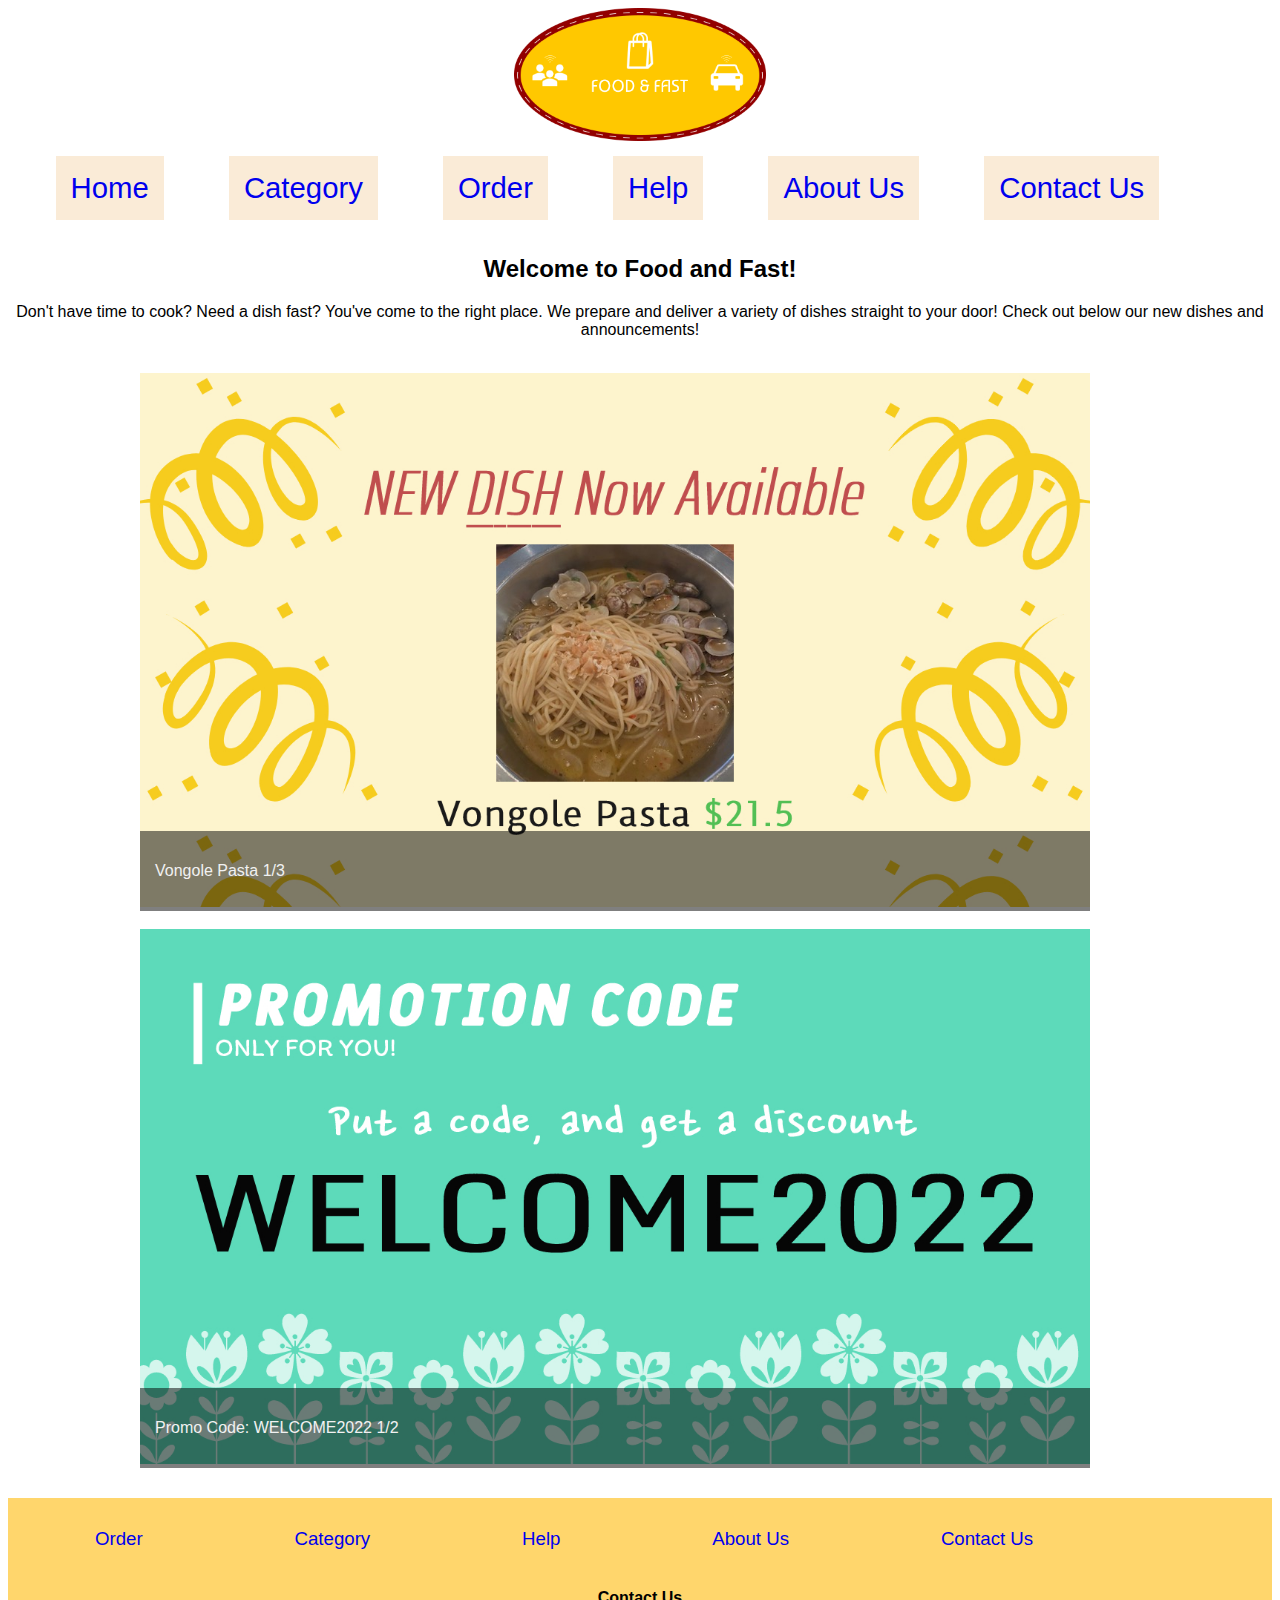
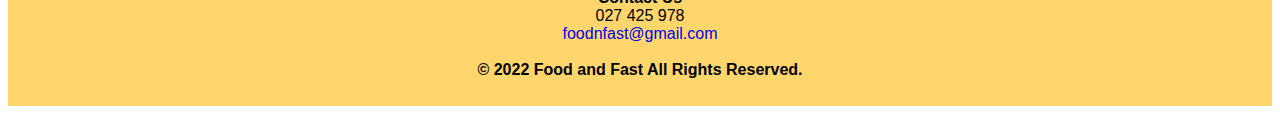
<file: index.html>
﻿<!DOCTYPE html>
  <html lang="en"> <head>
  <meta charset="UTF-8">
  <meta name="viewport" content="width=device-width,initial-scale=1,maximum-scale=1,user-scalable=yes">
  <meta http-equiv="X-UA-Compatible" content="IE=edge">
  <meta name="HandheldFriendly" content="true">
    <link rel='stylesheet' href='foodandfastCSS.css' title='style1' media='screen' />

<title>Food and Fast - Home</title>
    <!--Navigation bar and logo javascript-->
<script src="java/foodandfastHeader.js"></script>
</head>
<body>
  <!--Welcome text about our business-->
  <center><h2 class="homeheading">Welcome to Food and Fast!</h2>
    <p class="hometext">Don't have time to cook? Need a dish fast? You've come to the right place. We prepare and deliver a variety of dishes straight to your door! Check out below our new dishes and announcements!</p></center><br>  

      <!-- Slideshow container for Dishes. Data Cycle is the duration of auto play slideshow -->
      <div class="slideshow-container" data-cycle="3000">
       
        <!--Slide 1 consisting of Vongole Pasta-->
        <div class="mySlides fade">
          <img src="images/slide1.jpg" alt="Vongole Pasta" class="slideimg">
          <div class="content"><p>Vongole Pasta 1/3</p></div>
      </div>
      <!--Slide 2 consisting of Tomato Basil Pizza-->
      <div class="mySlides fade">
        <img src="images/slide2.jpg" alt="Tomato Basil Pizza" class="slideimg">
        <div class="content"><p>Tomato Basil Pizza 2/3</p></div>
    </div>
      <!--Slide 3 consisting of Noodle with Spicy Whelk and Calamari Salad-->
      <div class="mySlides fade">
        <img src="images/slide3.jpg" alt="Spicy Noodle and Calamari Salad" class="slideimg">
        <div class="content"><p>Spicy Noodle and Calamari Salad 3/3</p></div>
    </div> 
      <!--Next and Previous buttons-->
        <a class="prev" onclick="plusSlides(-1, 0)">&#10094;</a>
        <a class="next" onclick="plusSlides(1, 0)">&#10095;</a>
      
      </div><br>
  
    <!-- Slideshow container for Promo and Covid -->
    <div class="slideshow-container" data-cycle="3000">
      <!--Slide 1 consisting of Promo Code-->
      <div class="mySlides fade">
        <img src="images/promoslide.jpg" alt="Promo Code: WELCOME2022" class="slideimg">
        <div class="content"><p>Promo Code: WELCOME2022 1/2</p></div>
      </div>
    
      <div class="mySlides fade">
        <!--Slide 2 consisting of Covid Information-->
        <img src="images/covidslide.jpg" alt="Covid Info" class="slideimg">
        <div class="content"><p>Covid Information 2/2</p></div>
      </div>
      <!--Next and Previous buttons-->
      <a class="prev" onclick="plusSlides(-1, 1)">&#10094;</a>
      <a class="next" onclick="plusSlides(1, 1)">&#10095;</a>
    </div><br>
  <!--Slideshow javascript-->
  <script src="java/foodandfastSlideshow.js"></script>
</body>
<!--End of slideshow and body-->
<footer>
<!--Footer javascript-->
<script src="java/foodandfastFooter.js"></script>
</footer> 
</html>
</file>
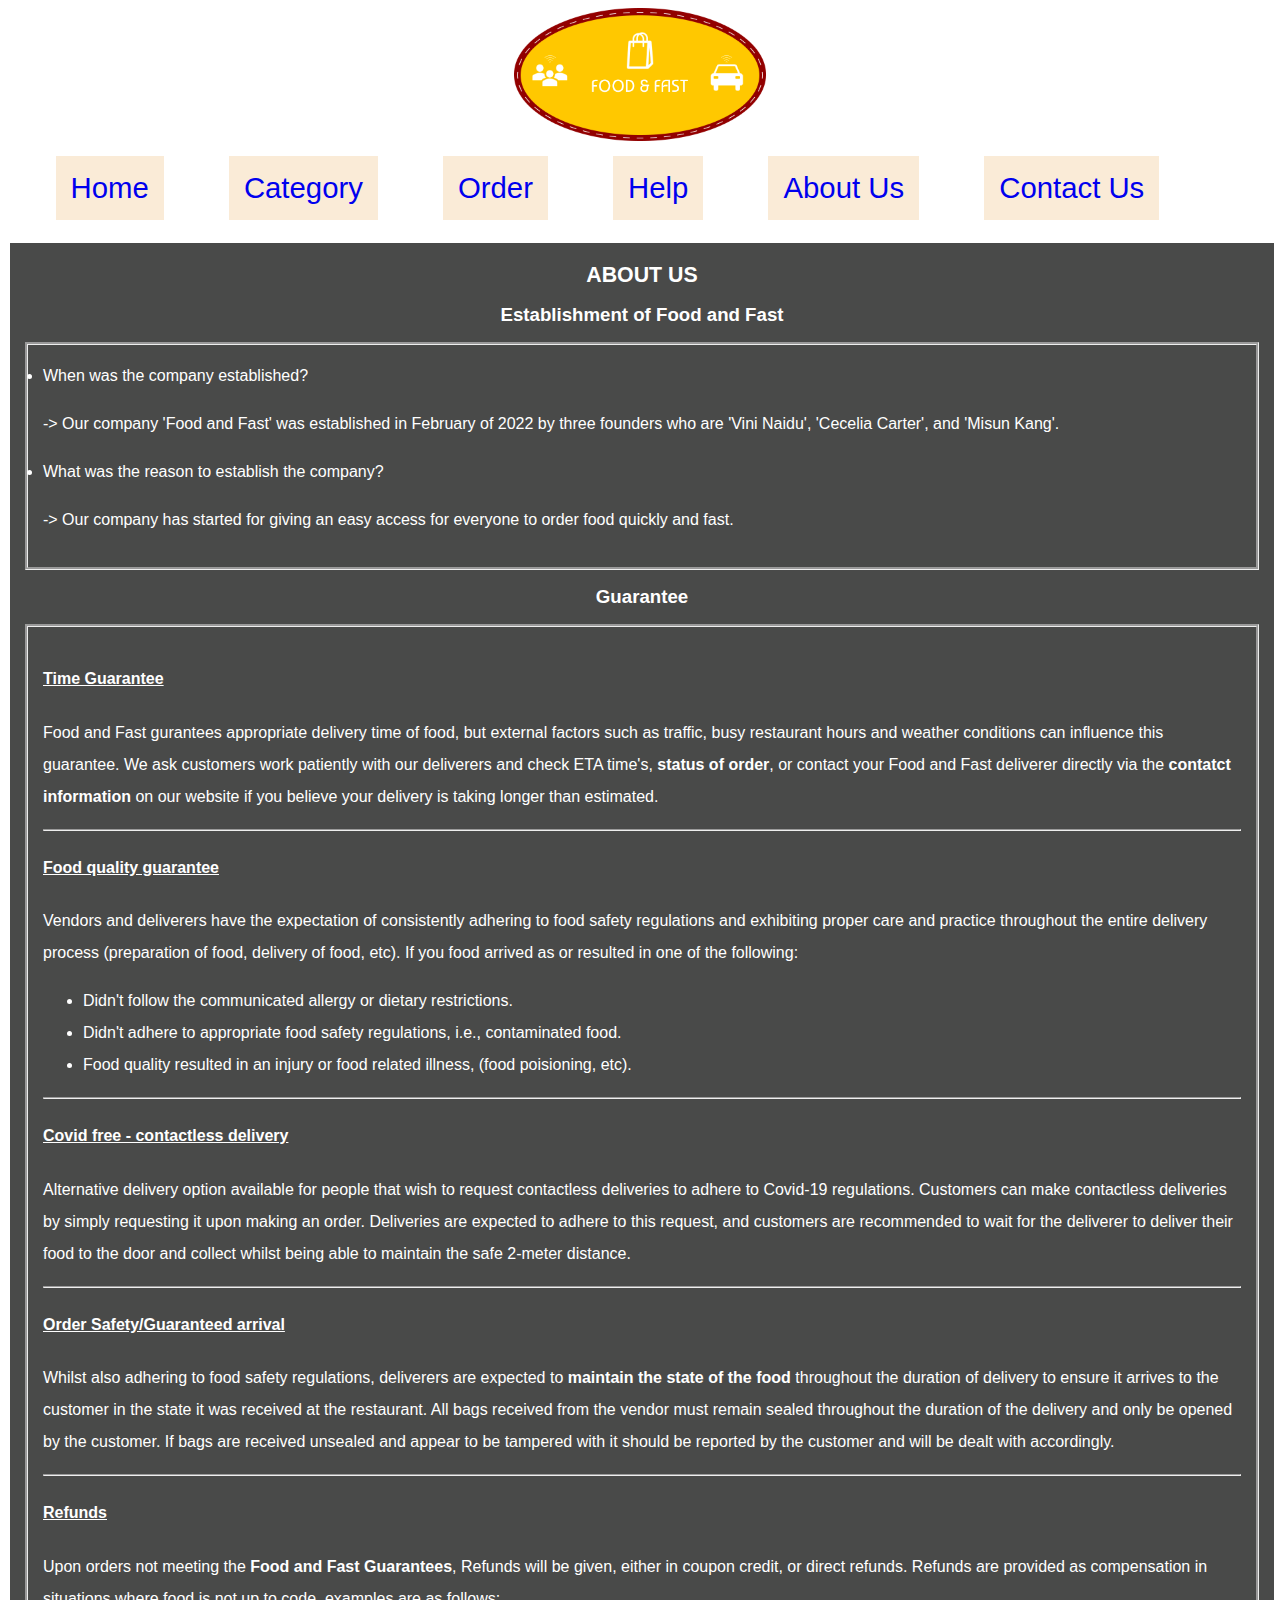
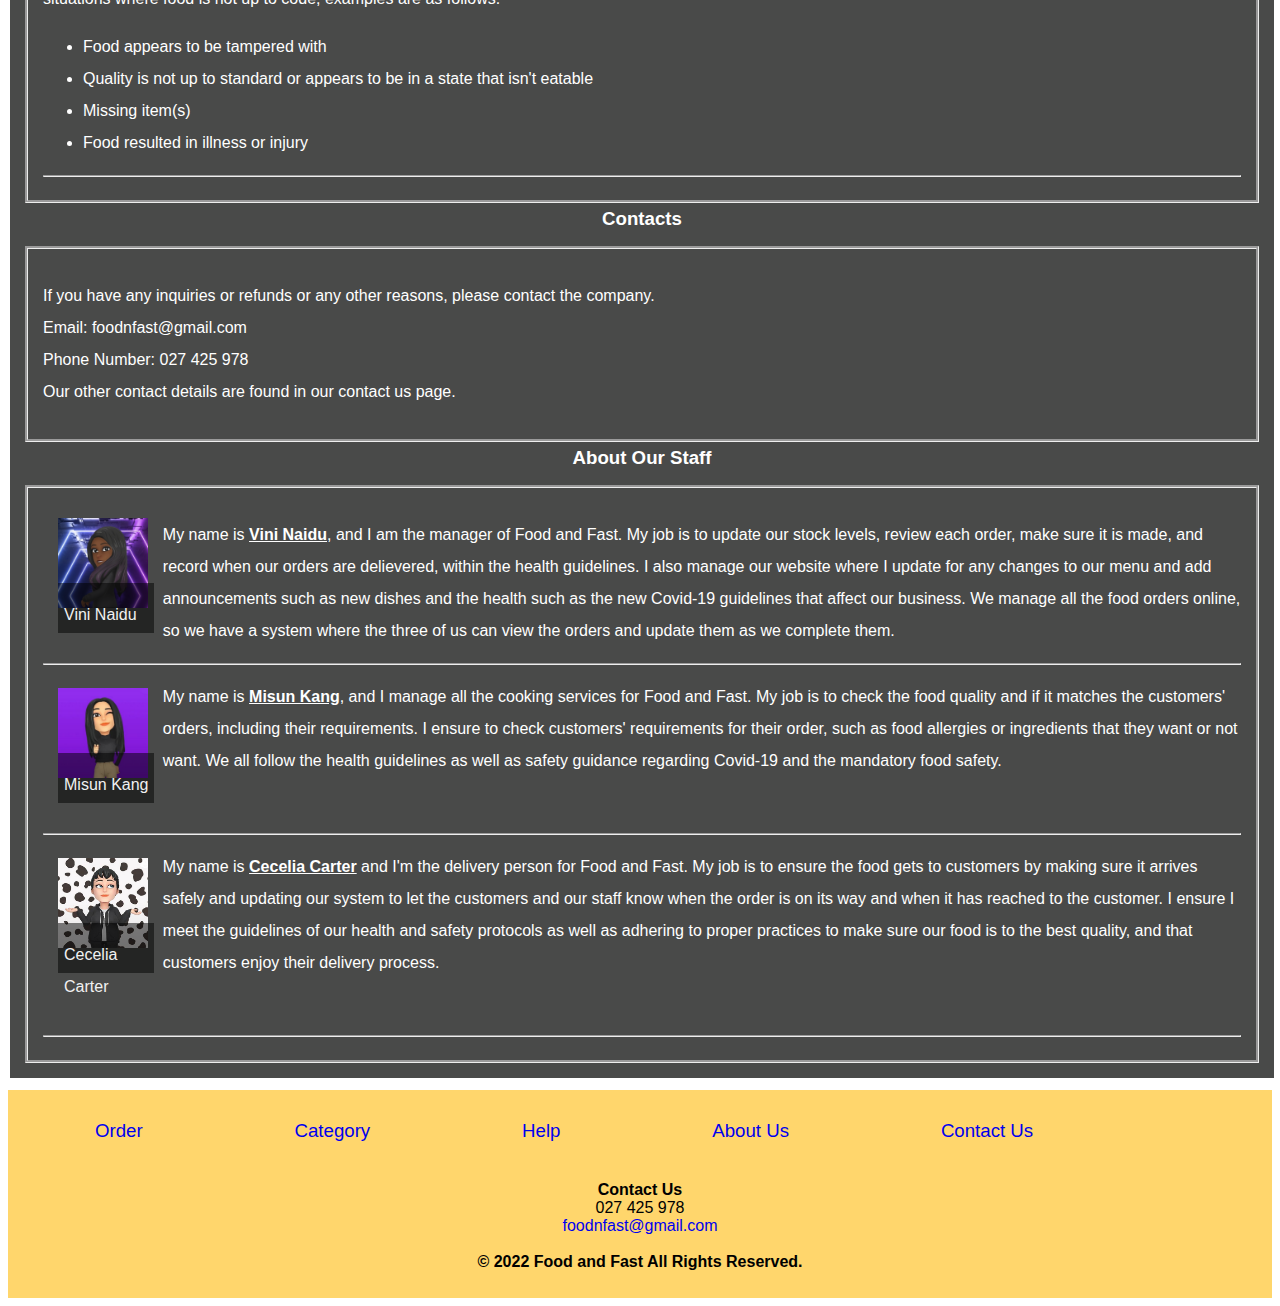
<file: foodandfastAboutUs.html>
﻿<!DOCTYPE html> <head>
	<html lang="en" xmlns="http://www.w3.org/1999/xhtml">
	<meta charset="UTF-8">
	<meta name="viewport" content="width=device-width,initial-scale=1,maximum-scale=1,user-scalable=yes">
	<meta http-equiv="X-UA-Compatible" content="IE=edge">
	<meta name="HandheldFriendly" content="true">
	<link rel='stylesheet' href='foodandfastCSS.css' title='style1' media='screen' />

<title>Food and Fast - About Us</title>
<!--Navigation bar and logo javascript-->
<script src="java/foodandfastHeader.js"></script>
</head>
<!--Start of body section that includes the grey background, headings, how Food and Fast was established, staff information and Terms and Conditions -->
<body>
<div class="bodybox">
<center><h1 class="bodyheader">ABOUT US</h1></center>
<center><h3 class="bodysubheader">Establishment of Food and Fast</h3></center>
<ul class="bodygroove">
	<li>When was the company established?</li>
	<p>-> Our company 'Food and Fast' was established in February of 2022 by three founders who are 'Vini Naidu', 'Cecelia Carter', and 'Misun Kang'.</p>
	<li>What was the reason to establish the company?</li>
	<p>-> Our company has started for giving an easy access for everyone to order food quickly and fast.</p>
	</ul>
<center><h3 class="bodysubheader"><b>Guarantee</b></h3></center>
<div class="bodygroove">
<h4><b><ins>Time Guarantee</ins></b></h4>
	<p>Food and Fast gurantees appropriate delivery time of food, but external factors such as traffic, busy restaurant hours and weather conditions can influence this guarantee.
		We ask customers work patiently with our deliverers and check ETA time's, <b>status of order</b>, or contact your Food and Fast deliverer directly via the <b>contatct information</b> on our website if you believe your delivery is taking longer than estimated. 
	</p>
	<hr>
<h4><b><ins>Food quality guarantee</ins></b></h4>
	<p>Vendors and deliverers have the expectation of consistently adhering to food safety regulations and exhibiting proper care and practice throughout the entire delivery process (preparation of food, delivery of food, etc).
		If you food arrived as or resulted in one of the following:
	<ul>
		<li>Didn't follow the communicated allergy or dietary restrictions.</li>
		<li>Didn't adhere to appropriate food safety regulations, i.e., contaminated food.</li>
		<li>Food quality resulted in an injury or food related illness, (food poisioning, etc).</li>
	</ul>
	</p>
	<hr>
<h4><b><ins>Covid free - contactless delivery</ins></b></h4>
	<p>Alternative delivery option available for people that wish to request contactless deliveries to adhere to Covid-19 regulations. Customers can make contactless deliveries by simply requesting it upon making an order.
		Deliveries are expected to adhere to this request, and customers are recommended to wait for the deliverer to deliver their food to the door and collect whilst being able to maintain the safe 2-meter distance.
	</p>
	<hr>
<h4><b><ins>Order Safety/Guaranteed arrival</ins></b></h4>
	<p>Whilst also adhering to food safety regulations, deliverers are expected to <b>maintain the state of the food</b> throughout the duration of delivery to ensure it arrives to the customer in the state it was received at the restaurant.
		All bags received from the vendor must remain sealed throughout the duration of the delivery and only be opened by the customer. If bags are received unsealed and appear to be tampered with it should be reported by the customer and will be dealt with accordingly.
	</p>
	<hr>
<h4><b><ins>Refunds</ins></b></h4>
	<p>Upon orders not meeting the <b>Food and Fast Guarantees</b>, Refunds will be given, either in coupon credit, or direct refunds.
		Refunds are provided as compensation in situations where food is not up to code, examples are as follows:
	<ul>
		<li>Food appears to be tampered with</li>
		<li>Quality is not up to standard or appears to be in a state that isn't eatable</li>
		<li>Missing item(s)</li>
		<li>Food resulted in illness or injury</li>
	</ul>
	</p>
	<hr>
</div>
<center><h3 class="bodysubheader"><b>Contacts</b></h3></center>
<div class="bodygroove">
	<p>If you have any inquiries or refunds or any other reasons, please contact the company.</br>
		Email: foodnfast@gmail.com</br>
		Phone Number: 027 425 978<br>
		Our other contact details are found in our contact us page.
	</p>
</div>
<center><h3 class="bodysubheader"><b>About Our Staff</b></h3></center>
<div class="bodygroove">
	<div class="aboutcontainer"><img src="images/svini.png" alt="Vini Naidu" class="aboutimg">
		<div class="aboutcontent"><p>Vini Naidu</p></div></div>
	<p>My name is <b><ins>Vini Naidu</ins></b>, and I am the manager of Food and Fast. 
		My job is to update our stock levels, review each order, make sure it is made, and record when our orders are delievered, within the health guidelines.
		I also manage our website where I update for any changes to our menu and add announcements such as new dishes and the health such as the new Covid-19 guidelines that affect our business.
		We manage all the food orders online, so we have a system where the three of us can view the orders and update them as we complete them.
	</p>
	<hr>
	<div class="aboutcontainer"><img src="images/smisun.png" alt="Misun Kang" class="aboutimg">
		<div class="aboutcontent"><p>Misun Kang</p></div></div>
	<p>My name is <b><ins>Misun Kang</ins></b>, and I manage all the cooking services for Food and Fast. 
		My job is to check the food quality and if it matches the customers' orders, including their requirements.
		I ensure to check customers' requirements for their order, such as food allergies or ingredients that they want or not want.
		We all follow the health guidelines as well as safety guidance regarding Covid-19 and the mandatory food safety.
	</p><br>
	<hr>
	<div class="aboutcontainer"><img src="images/scecelia.png" alt="Cecelia Carter" class="aboutimg">
		<div class="aboutcontent"><p>Cecelia Carter</p></div></div>
	<p>My name is <b><ins>Cecelia Carter</ins></b> and I'm the delivery person for Food and Fast.
		My job is to ensure the food gets to customers by making sure it arrives safely and updating our system to let the customers and our staff know when the order is on its way and when it has reached to the customer.
		I ensure I meet the guidelines of our health and safety protocols as well as adhering to proper practices to make sure our food is to the best quality, and that customers enjoy their delivery process.
	</p><br>
	<hr>
</div>
</div>
<!--End of body section-->
<!--Footer javascript-->
<script src="java/foodandfastFooter.js"></script>
</html>
</file>
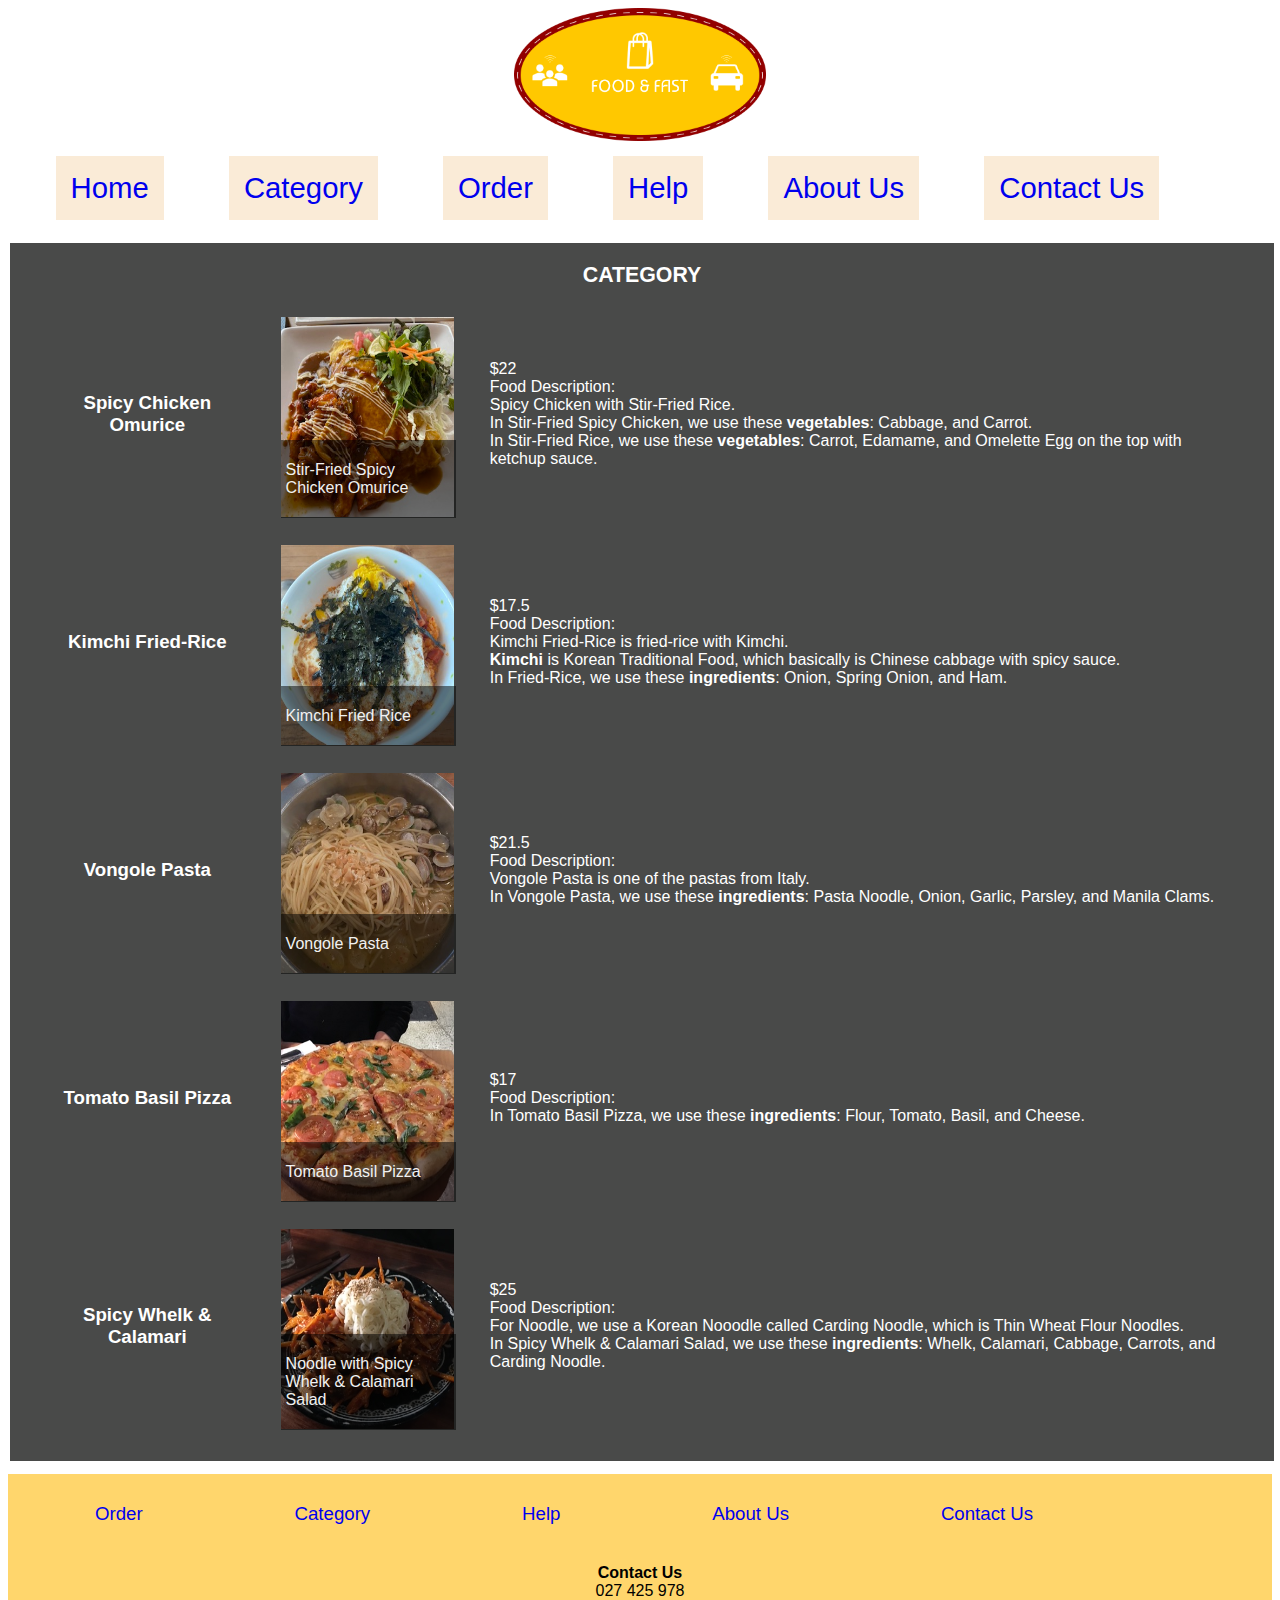
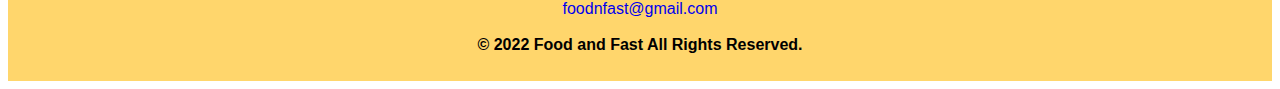
<file: foodandfastCategory.html>
<!DOCTYPE html> <head>
	<html lang="en" xmlns="http://www.w3.org/1999/xhtml">
	<meta charset="UTF-8">
	<meta name="viewport" content="width=device-width,initial-scale=1,maximum-scale=1,user-scalable=yes">
	<meta http-equiv="X-UA-Compatible" content="IE=edge">
	<meta name="HandheldFriendly" content="true">
	<link rel='stylesheet' href='foodandfastCSS.css' title='style1' media='screen' />
		
<title>Food and Fast - Category</title>

<!--Navigation bar and logo javascript-->
<script src="java/foodandfastHeader.js"></script>
</head>

<body>
<!--Start of body section that includes the grey background, table containing each dish image, their names in sub headings, descriptions of dishes and prices-->
<div class="bodybox">
	<h1 class="bodyheader"><center>CATEGORY</center></h1>
	<table class="bodytable">
		<tr>
			<th><h3 class="bodysubheader">Spicy Chicken Omurice</h3></th>
			<td><div class="catcontainer"><img class="catimg" src="images/spicy_chicken_omurice.jpg"/>
				<div class="catcontent"><p>Stir-Fried Spicy Chicken Omurice</p></div></div></td>
			<td>
			<p class="bodytext">$22</br>
				Food Description:</br>
				Spicy Chicken with Stir-Fried Rice.</br> 
				In Stir-Fried Spicy Chicken, we use these <b>vegetables</b>: Cabbage, and Carrot.</br>
				In Stir-Fried Rice, we use these <b>vegetables</b>: Carrot, Edamame, and Omelette Egg on the top with ketchup sauce.
			</p>
			</td>
		</tr>
			
		<tr>
			<th><h3 class="bodysubheader">Kimchi Fried-Rice</h3></th>
			<td><div class="catcontainer"><img class="catimg" src="images/kimchi_fried_rice.jpg"/>
				<div class="catcontent"><p>Kimchi Fried Rice</p></div></div><td>
			<p class="bodytext">$17.5</br>
				Food Description:</br>
				Kimchi Fried-Rice is fried-rice with Kimchi.</br>
				<b>Kimchi</b> is Korean Traditional Food, which basically is Chinese cabbage with spicy sauce.</br>
				In Fried-Rice, we use these <b>ingredients</b>: Onion, Spring Onion, and Ham.
			</p>
			</td>
		</tr>
		
		<tr>
			<th><h3 class="bodysubheader">Vongole Pasta</h3></th>
			<td><div class="catcontainer"><img class="catimg" src="images/vongole_pasta.jpg"/>
				<div class="catcontent"><p>Vongole Pasta</p></div></div><td>
			<p class="bodytext">$21.5</br>
				Food Description:</br>
				Vongole Pasta is one of the pastas from Italy.</br>
				In Vongole Pasta, we use these <b>ingredients</b>: Pasta Noodle, Onion, Garlic, Parsley, and Manila Clams.
			</p>
			</td>
		</tr>
		
		<tr>
			<th><h3 class="bodysubheader">Tomato Basil Pizza</h3></th>
			<td><div class="catcontainer"><img class="catimg" src="images/tomato_basil_pizza.jfif"/>
				<div class="catcontent"><p>Tomato Basil Pizza</p></div></div><td>
			<p class="bodytext">$17</br>
				Food Description:</br>
				In Tomato Basil Pizza, we use these <b>ingredients</b>: Flour, Tomato, Basil, and Cheese.
			</p>
			</td>
		</tr>
		
		<tr>
			<th><h3 class="bodysubheader">Spicy Whelk & Calamari</h3></th>
			<td><div class="catcontainer"><img class="catimg" src="images/noodle_with_spicy_whelk_and_calamari_salad.jfif"/>
				<div class="catcontent"><p>Noodle with Spicy Whelk & Calamari Salad</p></div></div><td>
			<p class="bodytext">$25</br>
				Food Description:</br>
				For Noodle, we use a Korean Nooodle called Carding Noodle, which is Thin Wheat Flour Noodles.</br>
				In Spicy Whelk & Calamari Salad, we use these <b>ingredients</b>: Whelk, Calamari, Cabbage, Carrots, and Carding Noodle.
			</p>
			</td>
		</tr>
	</table>
	</div>
	
</body>
<!--End of body section-->
<!--Footer javascript-->
    <script src="java/foodandfastFooter.js"></script>
</html>
</file>
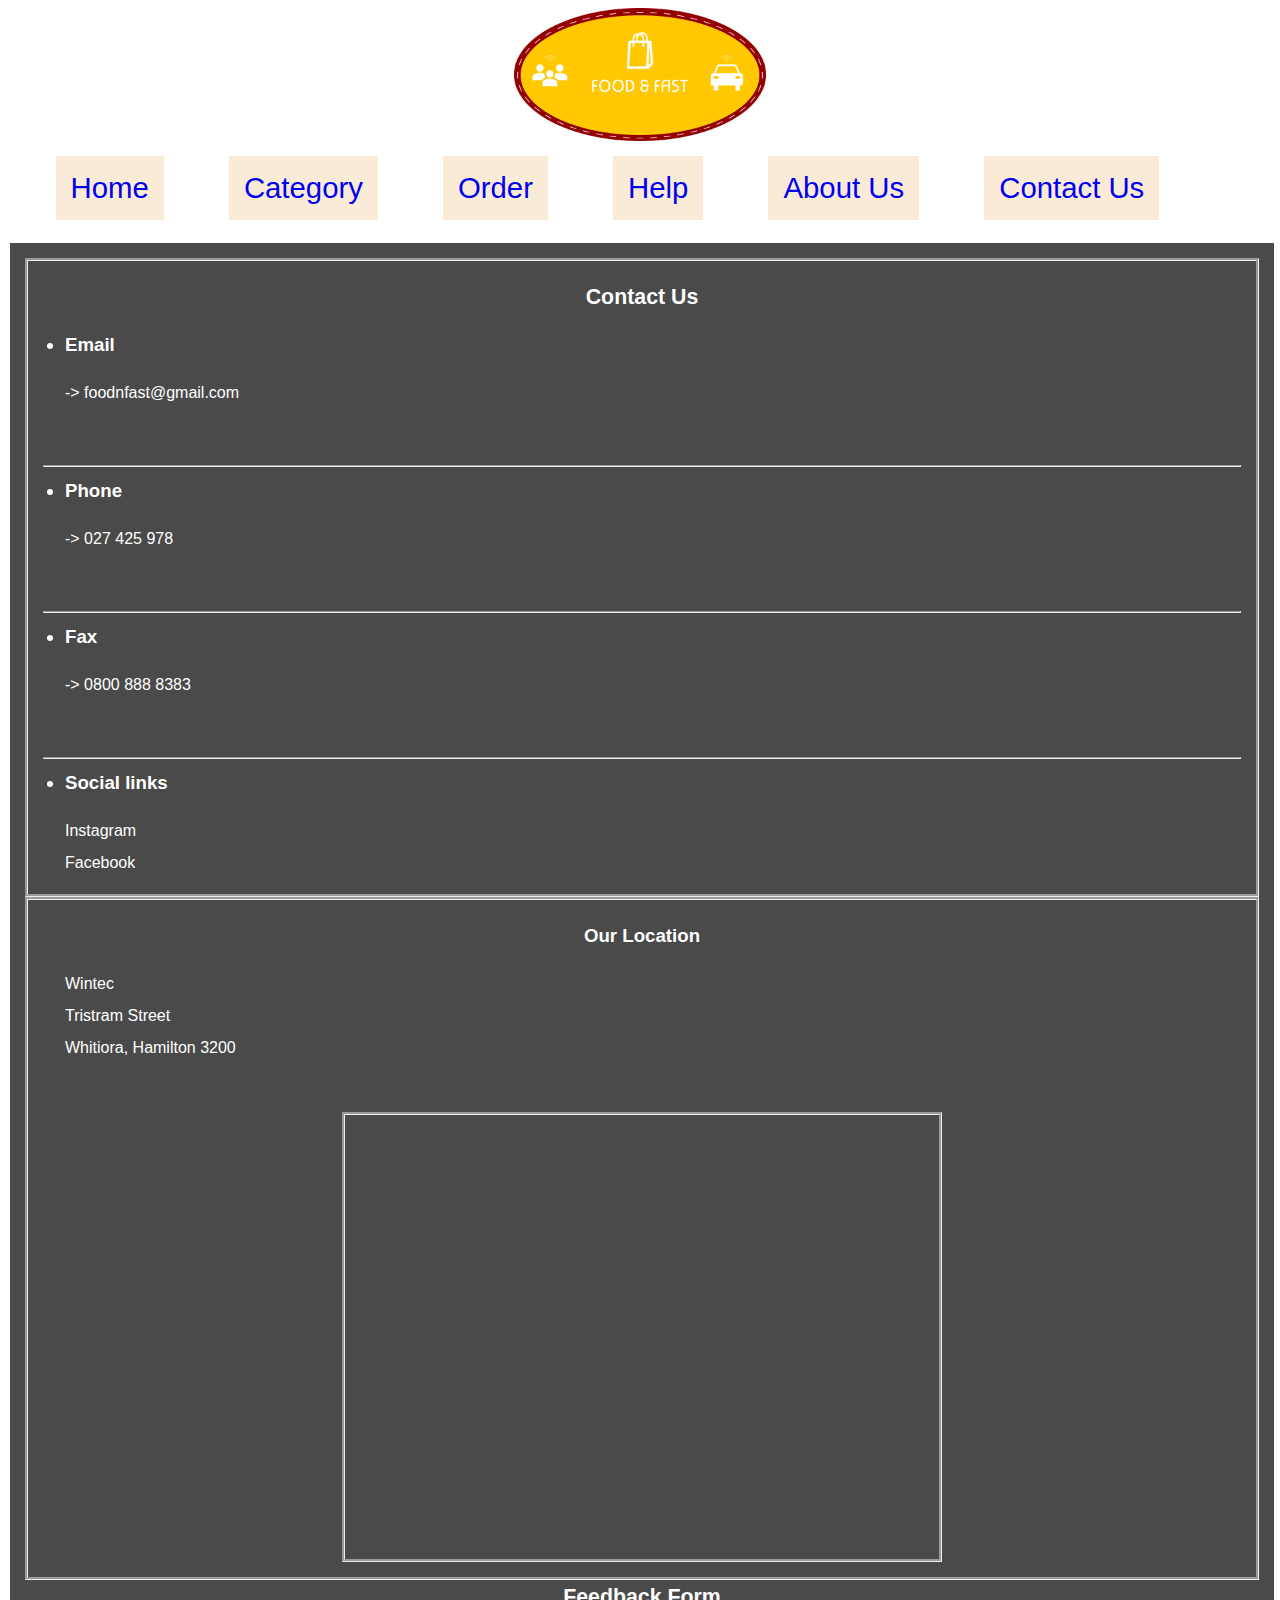
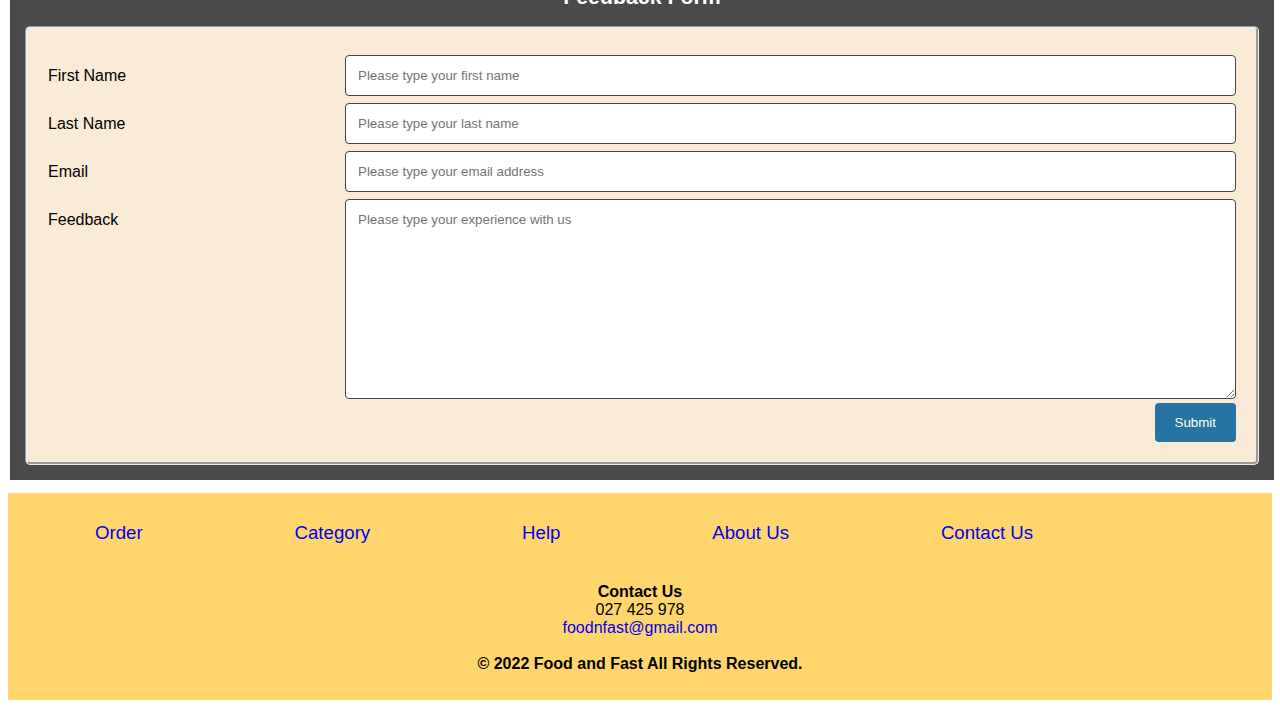
<file: foodandfastContactUs.html>
<!DOCTYPE html>
  <html lang="en"> <head>
  <meta charset="UTF-8">
  <meta name="viewport" content="width=device-width,initial-scale=1,maximum-scale=1,user-scalable=yes">
  <meta http-equiv="X-UA-Compatible" content="IE=edge">
  <meta name="HandheldFriendly" content="true">
    <link rel='stylesheet' href='foodandfastCSS.css' title='style1' media='screen' />

<title>Food and Fast - Contact Us</title>
    <!--Navigation bar and logo javascript-->
<script src="java/foodandfastHeader.js"></script>
</head>
<body>
  
    <div class="bodybox">
      <div class="bodygroove">
        <h2 class="bodyheader"><center>Contact Us</center></h2>
        <h5 class="bodysubheader"><li>Email</li></h5>
            <p class="bodytext">-> foodnfast@gmail.com</p><br><hr>
        <h5 class="bodysubheader"><li>Phone</li></h5>
            <p class="bodytext">-> 027 425 978</p><br><hr>
        <h5 class="bodysubheader"><li>Fax</li></h5>
            <p class="bodytext">-> 0800 888 8383</p><br><hr>
        <h5 class="bodysubheader"><li>Social links</li></h5>
            <a href="https://www.instagram.com/foodandfast" class="bodytext">Instagram</a><br>
            <a href="https://www.facebook.com/foodandfast" class="bodytext">Facebook</a><br>
      </div>
      <div class="bodygroove">
        <center><h3 class="bodysubheader">Our Location</h3></center>
        <p class="bodytext">Wintec <br> Tristram Street <br> Whitiora, Hamilton 3200</p><br>
        <center><iframe class="map" src="https://www.google.com/maps/embed?pb=!1m18!1m12!1m3!1d3153.005154121603!2d175.27656231522673!3d-37.78991897975663!2m3!1f0!2f0!3f0!3m2!1i1024!2i768!4f13.1!3m3!1m2!1s0x6d6d18af6a8d4ee3%3A0x8fa5a1f0b304c99b!2sWintec%20%7C%20Waikato%20Institute%20of%20Technology!5e0!3m2!1sen!2snz!4v1651547087054!5m2!1sen!2snz" width="600" height="450" style="border:100;" allowfullscreen="" loading="lazy" referrerpolicy="no-referrer-when-downgrade"></iframe></center>            
      </div>      
        <center><h3 class="bodyheader">Feedback Form</h3></center>
        <div class="container">    
            <form>    
              <div class="row">    
                <div class="col-25">    
                  <label for="fname">First Name</label>    
                </div>    
                <div class="col-75">    
                  <input type="text" id="fname" name="firstname" placeholder="Please type your first name">    
                </div>    
              </div>    
              <div class="row">    
                <div class="col-25">    
                  <label for="lname">Last Name</label>    
                </div>    
                <div class="col-75">    
                  <input type="text" id="lname" name="lastname" placeholder="Please type your last name">    
                </div>    
              </div>    
              <div class="row">    
                  <div class="col-25">    
                    <label for="email">Email</label>    
                  </div>    
                  <div class="col-75">    
                    <input type="email" id="email" name="email" placeholder="Please type your email address">    
                  </div>    
              </div>
              <div class="row">    
                <div class="col-25">    
                  <label for="feed_back">Feedback</label>    
                </div>    
                <div class="col-75">    
                  <textarea id="subject" name="subject" placeholder="Please type your experience with us" style="height:200px"></textarea>    
                </div>    
              </div>    
              <div class="row">    
                <input type="submit" value="Submit">    
              </div>    
            </form>    
          </div> 
    </div>
</body>
<!--End of slideshow and body-->
<footer>
<!--Footer javascript-->
<script src="java/foodandfastFooter.js"></script>
</footer> 
</html>
</file>
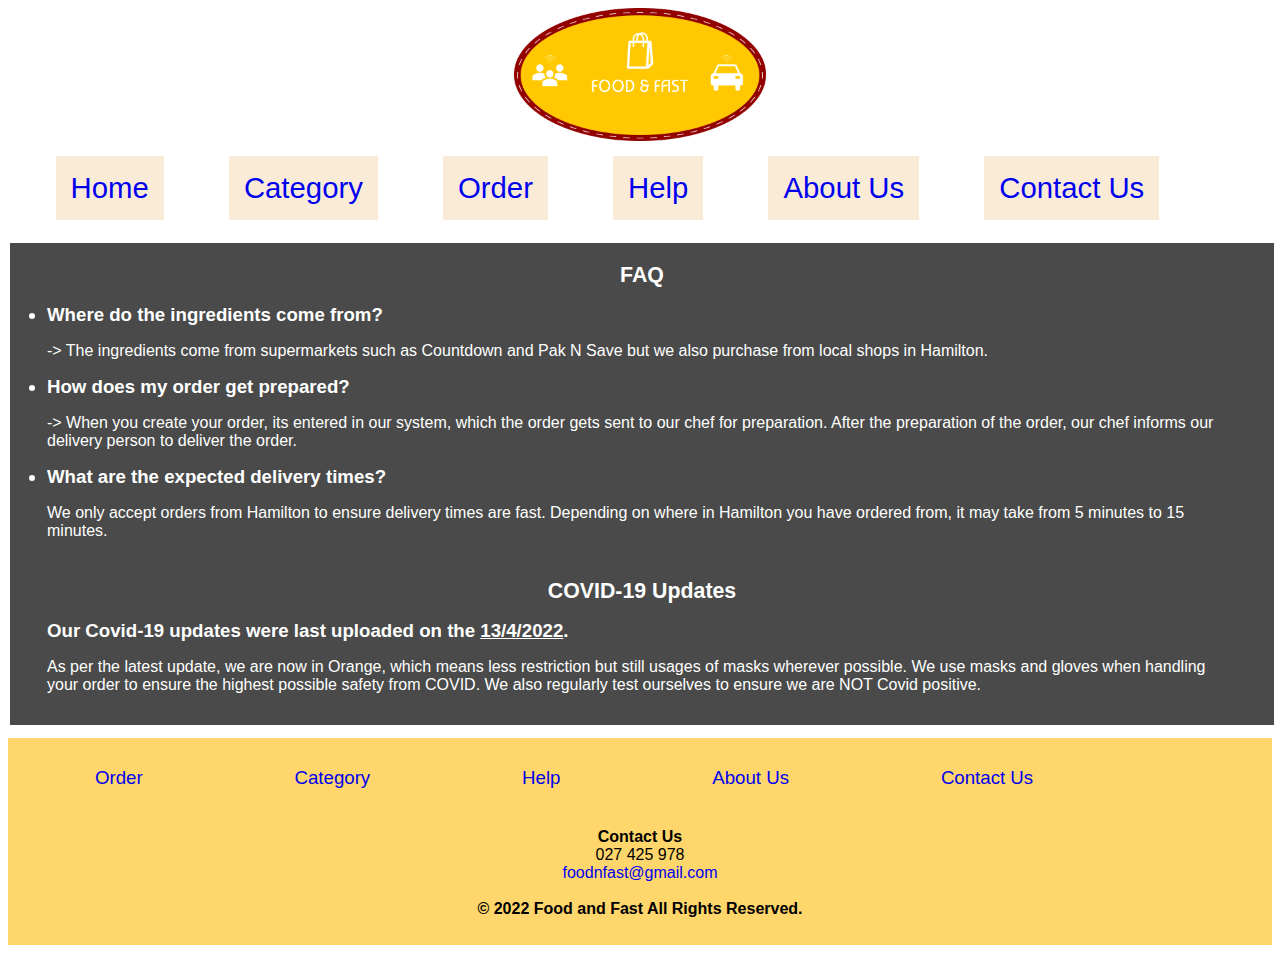
<file: foodandfastHelp.html>
﻿<!DOCTYPE html> <head>
<html lang="en" xmlns="http://www.w3.org/1999/xhtml">
<meta charset="UTF-8">
<meta name="viewport" content="width=device-width,initial-scale=1,maximum-scale=1,user-scalable=yes">
<meta http-equiv="X-UA-Compatible" content="IE=edge">
<meta name="HandheldFriendly" content="true">
<link rel='stylesheet' href='foodandfastCSS.css' title='style1' media='screen' />

<title>Food and Fast - Help</title>
<!--Navigation bar and logo javascript-->
    <script src="java/foodandfastHeader.js"></script>
</head>
<body>
<!--Start of body section that includes the grey background, headings, FAQ and Covid information-->
<div class="bodybox">
    <center><h3 class="bodyheader">FAQ</h3></center>
    <h5 class="bodysubheader"><li>Where do the ingredients come from?</li></h5>
        <p class="bodytext">-> The ingredients come from supermarkets such as Countdown and Pak N Save but we also purchase from local shops in Hamilton.</p>
    <h5 class="bodysubheader"><li>How does my order get prepared?</li></h5>
        <p class="bodytext">-> When you create your order, its entered in our system, which the order gets sent to our chef for preparation. After the preparation of the order, our chef informs our delivery person to deliver the order.</p>
    <h5 class="bodysubheader"><li>What are the expected delivery times?</li></h5>
        <p class="bodytext">We only accept orders from Hamilton to ensure delivery times are fast. Depending on where in Hamilton you have ordered from, it may take from 5 minutes to 15 minutes.</p><br>
    <center><h3 class="bodyheader">COVID-19 Updates</h3></center>
    <h5 class="bodysubheader">Our Covid-19 updates were last uploaded on the <b><ins>13/4/2022</ins></b>. </h5>
        <p class="bodytext">As per the latest update, we are now in Orange, which means less restriction but still usages of masks wherever possible. We use masks and gloves when handling your order to ensure the highest possible safety from COVID. We also regularly test ourselves to ensure we are NOT Covid positive.</p>
</div>
</body>
<!--End of body section-->
<!--Footer javascript-->
<script src="java/foodandfastFooter.js"></script>
</html>
</file>
<file: foodandfastCSS.css>
/*Style for logo and navigation bar*/
.logo {
    width:20%;
    height:Auto;
    display: block;
    margin-left: auto;
    margin-right: auto;
}
/*Nav heading text*/
.nav {
    width: auto;
	  height: auto;
	  display: flex;
	  justify-content: space-around;
    padding: 15px;
}
/*Nav background behind the text*/
.navbox {
    width: auto;
	  height: auto;
	  font-family: 'Roboto', sans-serif;
	  text-align: center;
	  font-size: 22pt;
    background-color: #FAEBD7;
    text-decoration: none;
    padding: 15px;
}
/*End of nav bar and logo style*/

/*Start of slideshow styling*/
.slideshow-container {
  max-width: 1000px;
  position: relative;
  margin: auto;
}

/*Hide the images by default*/
.mySlides {
  display: none;
}

.slideimg {
	max-width: 95%;
  flex-basis: 10%;
}

/*Hides Next & previous buttons*/
.prev, .next {
  display: none;
}

/*Image Text for slideshow images*/
.slideshow-container .content {
  position: absolute;
  bottom: 0;
  background: rgb(0, 0, 0);
  background: rgba(0, 0, 0, 0.5);
  font-family: 'Roboto', sans-serif;
  color: #f1f1f1;
  width: 95%;
  padding: 15px;
}

/* Fading animation when time */
.fade {
  animation-name: fade;
  animation-duration: 1.5s;
}

@keyframes fade {
  from {opacity: .4}
  to {opacity: 1}
}
/*End of slideshow styling*/
/*Style for body section - all pages*/
/*Body background*/
.bodybox {
	width: 100%;
    background-color: #494A49;
    padding: 15px;
    margin: 8px 2px 8px 2px;
    overflow: hidden;
    height: auto;
}

/*Body header*/
.bodyheader	{
    font-family: 'Roboto', sans-serif;
    font-size: 16pt;
    margin: 5px 22px 16px 22px;
    color: white;
}
/*Body sub header*/
.bodysubheader	{
    font-family: 'Roboto', sans-serif;
    font-size: 14pt;
    margin: 5px 22px 16px 22px;
    color: white;
}
/*Body text*/
.bodytext	{
    font-family: 'Roboto', sans-serif;
    font-size: 12pt;
    margin: 5px 22px 16px 22px;
    color: white;
}

/*End of body section styles for all pages*/
/*Extra styling of body sections for all pages*/

/*Separate text style for home page only*/
.homeheader	{
  font-family: 'Roboto', sans-serif;
  font-size: 14pt;
  color: black;
}

.hometext	{
  font-family: 'Roboto', sans-serif;
  font-size: 12pt;
  color: black;
}

/*Table like white outline with text style in it in Category*/
.bodygroove {
	border: groove;
	background-color: #494A49;
	color: white;
	font-family: 'Roboto', sans-serif;
	padding: 15px;
	line-height: 2em;
}

/*Image styles in Category*/
.catimg {
	flex-basis: 10%;
	max-width: 100%;
  width: 200px;
  height: 200px;
}

/*For Image Text in Category*/
.catcontainer {
  position: relative;
  margin: auto;
  width: auto;
  padding: 10px;
}

/*Image Text for Category images*/
.catcontainer .catcontent {
  position: absolute;
  bottom: 13px;
  background: rgb(0, 0, 0);
  background: rgba(0, 0, 0, 0.5);
  font-family: 'Roboto', sans-serif;
  color: #f1f1f1;
  padding: 5px;
	width: 91%;
}

/*For Image Text in About Us*/
.aboutcontainer {
  position: relative;
  width: auto;
}

/*Image Text for About Us Staff images*/
.aboutcontainer .aboutcontent {
  position: absolute;
  bottom: 0;
  margin: 15px 15px -130px 15px;
  background: rgb(0, 0, 0);
  background: rgba(0, 0, 0, 0.5);
  font-family: 'Roboto', sans-serif;
  color: #f1f1f1;
  padding-left: 6px;
  width: 8%;
  height: 50px; 
}


/*Alignment of boxes in Category*/
.style{
	border: groove;
	text-align: center;
	align-items: center;
	justify-content: center;
	display: flex;
}
/*Map styling in Contact Us*/
.map {
	border: groove;
	text-align: center;
	align-items: center;
	justify-content: center;
	display: flex;
}
/*Styling for Staff Images in About Us*/
.aboutimg {
  float: left;
  width: 10%;
  padding: 15px;

}
/*End of extra styling of body sections for all pages*/
/*Styling for Feedback form in Contact Us*/
* {    
  box-sizing: border-box;    
}    
h2 {
  font-family: 'Roboto', sans-serif;
}
input[type=text], select, textarea {    
  width: 100%;    
  padding: 12px;    
  border: 1px solid rgb(70, 68, 68);    
  border-radius: 4px;    
  resize: vertical;
  font-family: 'Roboto', sans-serif;
  
}    
input[type=email], select, textarea {    
  width: 100%;    
  padding: 12px;    
  border: 1px solid rgb(70, 68, 68);    
  border-radius: 4px;    
  resize: vertical;    
  font-family: 'Roboto', sans-serif;
}    
    
label {    
  padding: 12px 12px 12px 0;    
  display: inline-block;
  font-family: 'Roboto', sans-serif;  
}    
    
input[type=submit] {    
  background-color: rgb(37, 116, 161);    
  color: white;
  font-family: 'Roboto', sans-serif;
  padding: 12px 20px;    
  border: none;    
  border-radius: 4px;    
  cursor: pointer;    
  float: right;    
}    
    
input[type=submit]:hover {    
  font-family: 'Roboto', sans-serif;
}    
    
.container {    
  border-radius: 5px;    
  background-color: #FAEBD7;
  padding: 20px;
  font-family: 'Roboto', sans-serif;
  border: groove;
}    
    
.col-25 {    
  float: left;    
  width: 25%;    
  margin-top: 6px;
  font-family: 'Roboto', sans-serif;
}    
    
.col-75 {    
  float: left;    
  width: 75%;    
  margin-top: 6px;
  font-family: 'Roboto', sans-serif;
}    
    
/* Clear floats after the columns */    
.row:after {    
  content: "";    
  display: table;    
  clear: both;
  font-family: 'Roboto', sans-serif;
}    
/*End of styling for Feedback form in Contact Us*/
/*Style for footer section*/
.footer {
    background-color: #ffd66c;
    width: 100%;
    margin-top: 1%;
    padding: 1px;
    clear: both;
}
/*Footer page heading*/
.footertext {
    font-family: 'Roboto', sans-serif;
    font-size: 14pt;
    text-align: center;
    padding: 10px;
    display: flex;
	  justify-content: space-around;
}
/*Footer contact text styling*/
.footercontact {
    font-family: 'Roboto', sans-serif;
    font-size: 12pt;
    text-align: center;
    padding: 10px;
}

a {
  border: 0 none;
  outline: 0;
  text-decoration: none;
}

/*End of footer style*/
</file>
